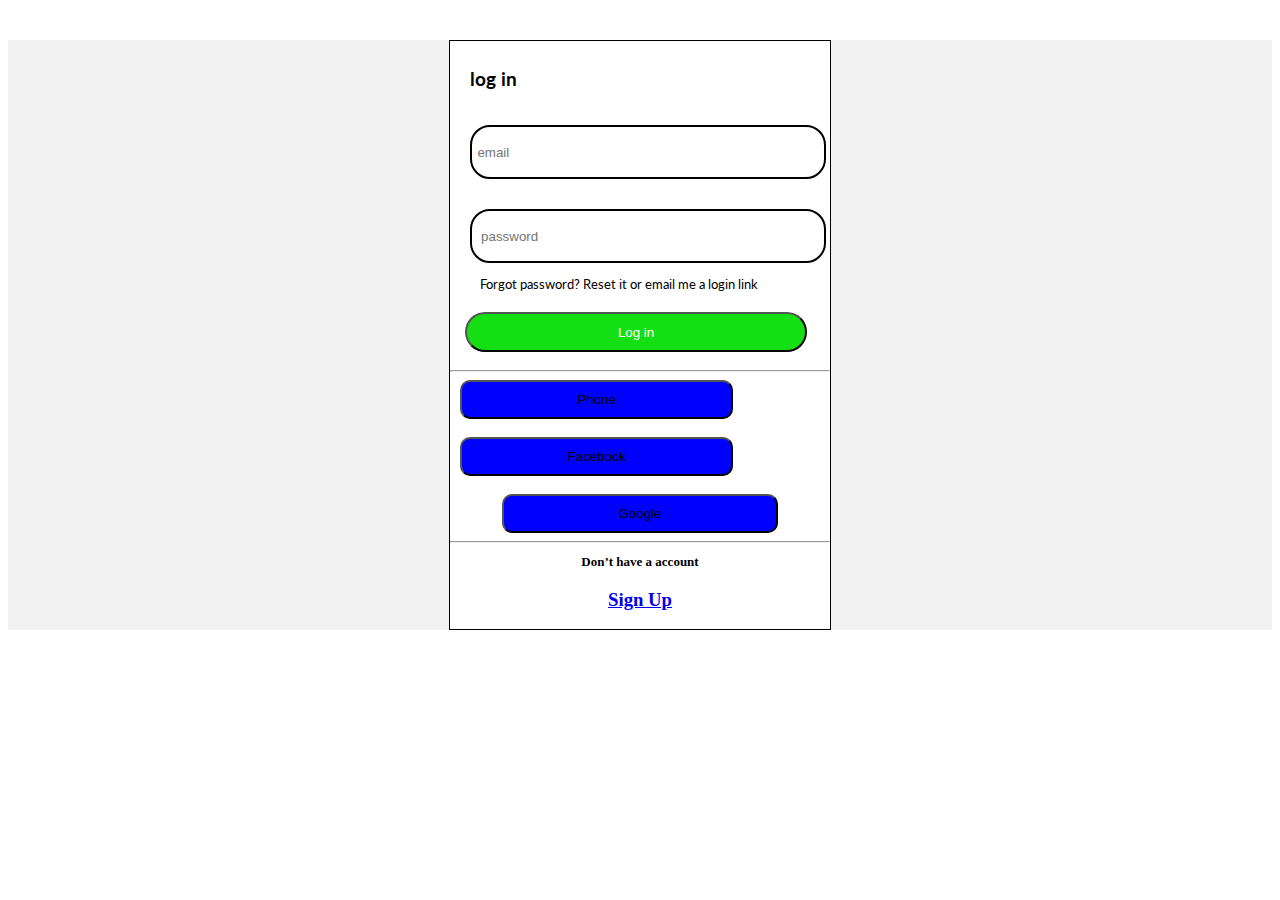
<file: login.html>
<!DOCTYPE html>
<html lang="en">
<head>
    <meta charset="UTF-8">
    <meta http-equiv="X-UA-Compatible" content="IE=edge">
    <meta name="viewport" content="width=device-width, initial-scale=1.0">
    <title>login</title>
    <!-- <link rel="stylesheet" href="login.css"> -->
    <!-- Poly Font -->
    <link rel="preconnect" href="https://fonts.googleapis.com">
    <link rel="preconnect" href="https://fonts.gstatic.com" crossorigin>
    <link href="https://fonts.googleapis.com/css2?family=Poly&display=swap" rel="stylesheet">
    <!-- Lato Font -->
    <link rel="preconnect" href="https://fonts.googleapis.com">
    <link rel="preconnect" href="https://fonts.gstatic.com" crossorigin>
    <link href="https://fonts.googleapis.com/css2?family=Lato&display=swap" rel="stylesheet">
    
</head>
<style>
    #container{
    width: 100%;
    /* max-height:700px ;  */
        background-color: #f2f2f2;
        /* overflow: scroll; */

}

#register{
    width: 30%;
   /* max-height: 300px; */
    margin: auto;
    margin-top: 40px;
    /* overflow: scroll; */
    background-color: white;
    border: 1px solid black;
    
    
}

.about{
    font-family: 'Poly', serif;
    font-weight: 200;
    padding-left: 20px;
    padding-top: 20px;
}
.signup{
    font-family: 'Lato', sans-serif;
    padding-left: 20px;
}
.signup{
    text-align: center;
}

#phone{

 
    background-color: blue;
    cursor: pointer;
    border-radius: 10px;
    padding: 10px 115px;
    margin-left: 10px;

}
#facebook{
    
    background-color: blue;
    cursor: pointer;
    border-radius: 10px;
    padding: 10px 105px;
    margin-left: 10px;


}
#google{
   
    background-color: blue;
    cursor: pointer;
    border-radius: 10px;
    padding: 10px 115px;
}



.fb{
    width: 80%;
    margin-top: 30px;
    border: 1px solid #cccccc;

}
.or{
    font-family: 'Lato', sans-serif;
    padding-left: 20px;
    font-size: larger;
}

.email{
    padding-left: 20px;
    font-family: 'Lato', sans-serif;
    font-weight: 700;
}
.emailBox{
    margin-left: 20px;
    margin-top: 10px;
    width: 90%;
    height:30px;
    border: 2px solid black;
    border-radius: 20px;
    margin-bottom: 20px;
    padding: 10px 5px;
}

.password{
    padding-left: 20px;
    font-family: 'Lato', sans-serif;
    font-weight: 700;
}
.passwordBox{
    margin-left: 20px;
    margin-top: 10px;
    width: 90%;
    height: 30px;
    border: 2px solid black;
    border-radius: 20px;
    padding: 10px 5px;
}
p{
    padding-left: 30px;
    font-family: 'Lato', sans-serif;
    font-size: small;
    margin-bottom: 20px;
}

.continue{
    margin-top: 15px;
    width: 90%;
    margin: auto;
    margin-left: 15px;
    color: white;
    background-color: rgb(19, 223, 19);
    height: 40px;
    margin-bottom: 10px;
    border-radius: 20px;
}
.continue:hover{
    background-color: green;
}
#msg{
    color: orange;
}

</style>
<body>
    <div id="container">
        
        <div id="register">
            
            <h4 class="or">log in</h4>
            
            
            <input class="emailBox" type="text" placeholder="email" />
           
            <input class="passwordBox" type="password" placeholder=" password" />
            <p style="margin-right: 20px;">Forgot password? Reset it or email me a login link</p>
            <button class="continue">Log in</button>
            <br>
            <hr>
            
           
            <div c="signupBut">
                <div class="rightBut">
                    <button id="phone"> Phone</button>
                </div>
                <br>
               <div class="leftBut">
                   <button id="facebook" value="fb" >Facebook</button>
               </div>
               <br>
               <div class="rightBut" style="text-align: center;">
                   <button id="google" style="text-align: center;">Google</button>
               </div>
               <hr>
               <h2 style="font-size: small; text-align: center;"> Don’t have a account</h2>
               <h3 style="text-align: center;"><a href="register.html">Sign Up</a></h3>
            </div>
            
        </div>
        
    </div>
</body>
</html>

<script>
    document.querySelector('.continue').addEventListener('click', signIn);

var arr = JSON.parse(localStorage.getItem('signupDatabase'));

function signIn(){
    var email = document.querySelector('.emailBox').value;
    var password = document.querySelector('.passwordBox').value;

  
    arr.map(function(e){
        if(e.email != email && e.password != password){
            var msg = document.querySelector('#msg');
            msg.textContent = "Please check your email or password..!";
            
        }
        else if(e.email == email && e.password == password){
            window.location.href = "landing_page.html";
        }
    })
}

var facebook = document.querySelector('#facebook').addEventListener('click', function(){
    window.location.href = 'https://www.facebook.com/';
})

var google = document.querySelector('#google').addEventListener('click', function(){
    window.location.href = 'https://accounts.google.com/ServiceLogin/identifier?service=mail&passive=true&rm=false&continue=https%3A%2F%2Fmail.google.com%2Fmail%2F&ss=1&scc=1&ltmpl=default&ltmplcache=2&emr=1&osid=1&flowName=GlifWebSignIn&flowEntry=ServiceLogin';
})

document.querySelector('.continue').addEventListener('click', function(){
    window.location.href = "landing_page.html";
})

</script>
</file>
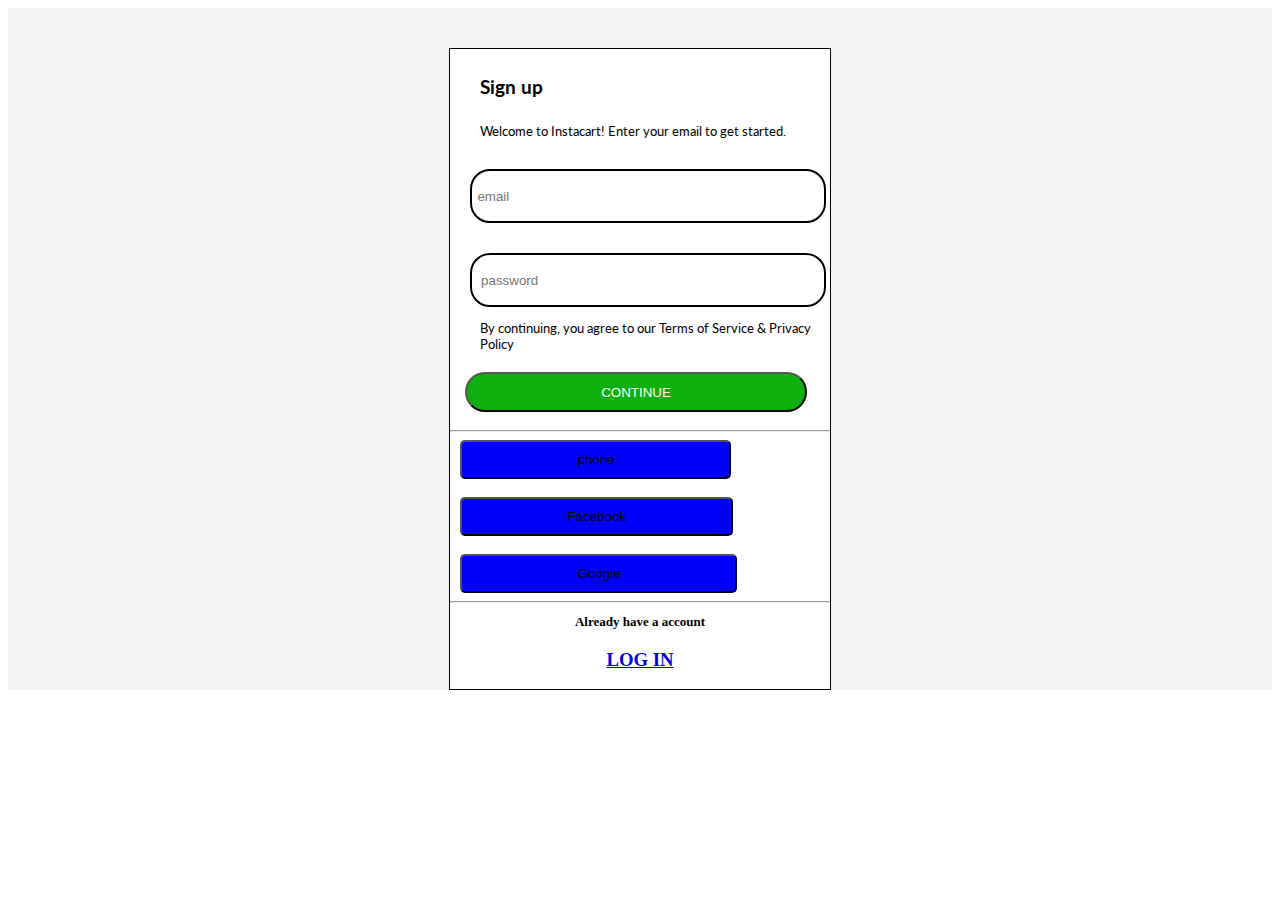
<file: register.html>
<!DOCTYPE html>
<html lang="en">
<head>
    <meta charset="UTF-8">
    <meta http-equiv="X-UA-Compatible" content="IE=edge">
    <meta name="viewport" content="width=device-width, initial-scale=1.0">
    <title>Register</title>
    <!-- <link rel="stylesheet" href="register copy.css"> -->
    <!-- Poly Font -->
    <link rel="preconnect" href="https://fonts.googleapis.com">
    <link rel="preconnect" href="https://fonts.gstatic.com" crossorigin>
    <link href="https://fonts.googleapis.com/css2?family=Poly&display=swap" rel="stylesheet">
    <!-- Lato Font -->
    <link rel="preconnect" href="https://fonts.googleapis.com">
    <link rel="preconnect" href="https://fonts.gstatic.com" crossorigin>
    <link href="https://fonts.googleapis.com/css2?family=Lato&display=swap" rel="stylesheet">
</head>
<style>
    #container{
    width: 100%;
    max-height:800px ; 
        background-color: #f2f2f2;
        overflow: scroll;

}

#register{
    width: 30%;
    margin: auto;
    margin-top: 40px;
    background-color: white;
    border: 1px solid black;
    
    
}

.about{
    font-family: 'Poly', serif;
    font-weight: 200;
    padding-left: 20px;
    padding-top: 20px;
}
.signup{
    font-family: 'Lato', sans-serif;
    padding-left: 20px;
}
.signup{
    text-align: center;
}

#phone{

 
    background-color: blue;
    cursor: pointer;
    border-radius: 5px;
    padding: 10px 115px;
    margin-left: 10px;

}
#facebook{
    
    background-color: blue;
    cursor: pointer;
    /* border: solid black 3px; */
    border-radius: 5px;
    padding: 10px 105px;
    margin-left: 10px;


}
#google{
   
    background-color: blue;
    cursor: pointer;
    border-radius: 5px;
    padding: 10px 115px;
    margin-left: 10px;
}



.fb{
    width: 80%;
    margin-top: 30px;
    border: 1px solid #cccccc;

}
.or{
    font-family: 'Lato', sans-serif;
    padding-left: 30px;
    font-size: larger;

}

.email{
    padding-left: 20px;
    font-family: 'Lato', sans-serif;
    font-weight: 700;
}
.emailBox{
    margin-left: 20px;
    margin-top: 10px;
    width: 90%;
    height:30px;
    border: 2px solid black;
    border-radius: 20px;
    margin-bottom: 20px;
    padding: 10px 5px;
}

.password{
    padding-left: 20px;
    font-family: 'Lato', sans-serif;
    font-weight: 700;
}
.passwordBox{
    margin-left: 20px;
    margin-top: 10px;
    width: 90%;
    height: 30px;
    border: 2px solid black;
    border-radius: 20px;
    padding: 10px 5px;
}
p{
    padding-left: 30px;
    font-family: 'Lato', sans-serif;
    font-size: small;
    margin-bottom: 20px;
}

.continue{
    margin-top: 15px;
    width: 90%;
    margin: auto;
    margin-left: 15px;
    color: white;
    background-color: rgb(13, 177, 13);
    height: 40px;
    margin-bottom: 10px;
    border-radius: 20px;
}
.continue:hover{
    background-color: rgb(26, 207, 26);
}
#msg{
    color: orange;
}

</style>
<body>
    <div id="container">
        
        <div id="register">
            
            <h4 class="or">Sign up</h4>
            <p style="margin-right: 20px;">Welcome to Instacart! Enter your email to get started.</p>
            
            <input class="emailBox" type="text" placeholder="email" />
           
            <input class="passwordBox" type="password" placeholder=" password" />
            <p>By continuing, you agree to our Terms of Service & Privacy Policy</p>
            <button class="continue">CONTINUE</button>
            <br>
            <hr>
            
           
            <div id="signupBut">
                <div>
                    <button id="phone"> phone </button>
                </div>
                <br>
               <div class="leftBut">
                   <button id="facebook" value="fb" style="text-align: center;">Facebook</button>
               </div>
               <br>
               <div class="rightBut">
                   <button id="google" style="text-align: center;">Google</button>
               </div>
            </div>
            <hr>
            <div>
                <h2 style="font-size: small; text-align: center;"> Already have a account</h2>
                <h3 style="text-align: center;"><a href="login.html">LOG IN</a></h3>
            </div>
        </div>
        
    </div>
</body>
</html>

<script >
    document.querySelector('.continue').addEventListener('click', signup);

var arr = JSON.parse(localStorage.getItem('signupDatabase')) || [];
function signup(){
    
    var email = document.querySelector('.emailBox').value;
    
    var password = document.querySelector('.passwordBox').value;
   
    var cellphone = document.querySelector('#phone').value;
    

    var obj = {
        
        email:email,
       
        password:password,
      
        cellphone:cellphone,
       
    }

    arr.push(obj);
    localStorage.setItem('signupDatabase', JSON.stringify(arr));
}

JSON.parse(localStorage.getItem('fb'));
var facebook = document.querySelector('#facebook').addEventListener('click', function(){
    var fb = window.location.href = 'https://www.facebook.com/';
    localStorage.setItem('fb', json.stringify(fb))
})

var google = document.querySelector('#google').addEventListener('click', function(){
    window.location.href = 'https://accounts.google.com/ServiceLogin/identifier?service=mail&passive=true&rm=false&continue=https%3A%2F%2Fmail.google.com%2Fmail%2F&ss=1&scc=1&ltmpl=default&ltmplcache=2&emr=1&osid=1&flowName=GlifWebSignIn&flowEntry=ServiceLogin';
})

document.querySelector('.continue').addEventListener('click', function(){
    window.location.href = 'login.html';
})

</script>
</file>
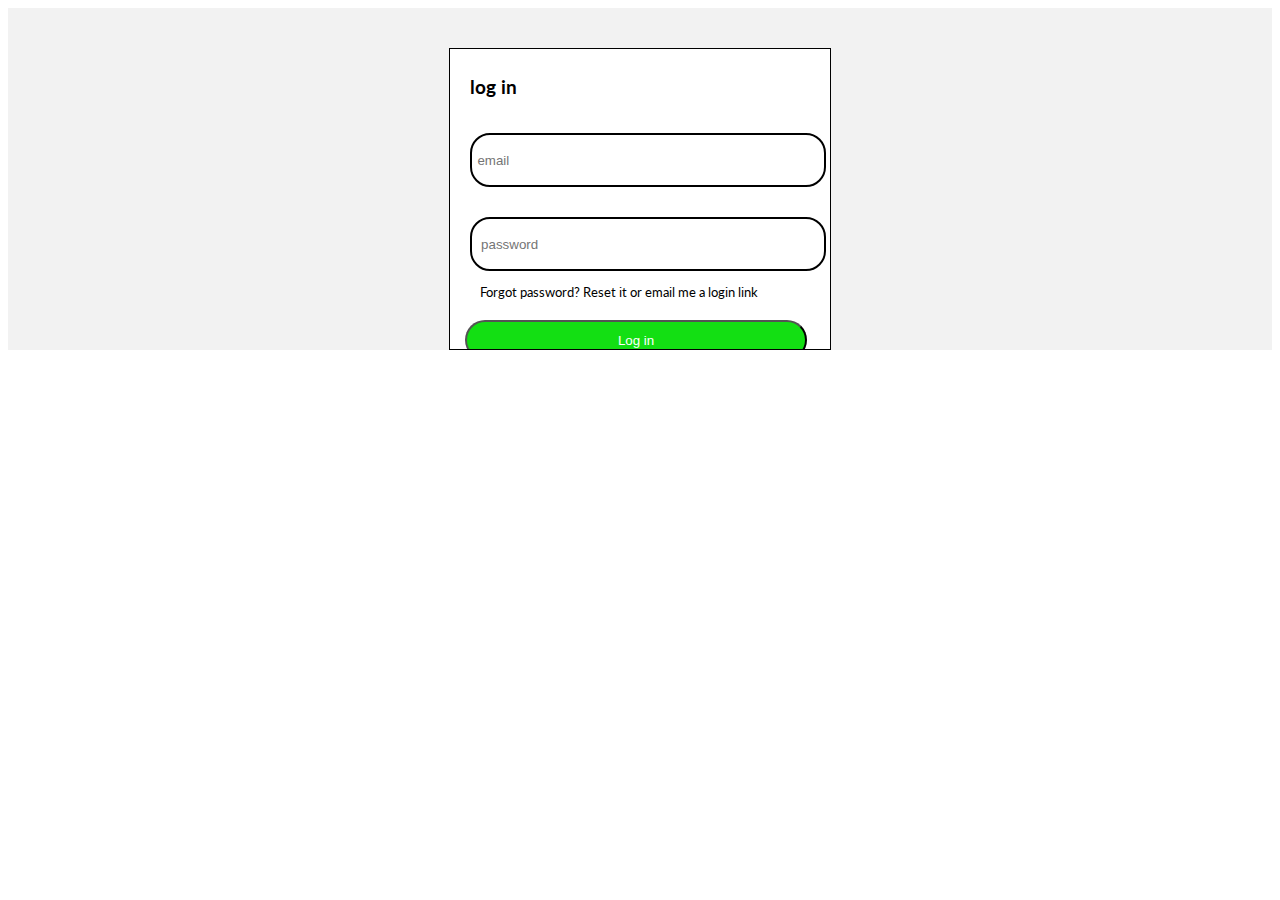
<file: sign in/login.html>
<!DOCTYPE html>
<html lang="en">
<head>
    <meta charset="UTF-8">
    <meta http-equiv="X-UA-Compatible" content="IE=edge">
    <meta name="viewport" content="width=device-width, initial-scale=1.0">
    <title>login</title>
    <!-- <link rel="stylesheet" href="login.css"> -->
    <!-- Poly Font -->
    <link rel="preconnect" href="https://fonts.googleapis.com">
    <link rel="preconnect" href="https://fonts.gstatic.com" crossorigin>
    <link href="https://fonts.googleapis.com/css2?family=Poly&display=swap" rel="stylesheet">
    <!-- Lato Font -->
    <link rel="preconnect" href="https://fonts.googleapis.com">
    <link rel="preconnect" href="https://fonts.gstatic.com" crossorigin>
    <link href="https://fonts.googleapis.com/css2?family=Lato&display=swap" rel="stylesheet">
    
</head>
<style>
    #container{
    width: 100%;
    max-height:700px ; 
        background-color: #f2f2f2;
        overflow: scroll;

}

#register{
    width: 30%;
   max-height: 300px;
    margin: auto;
    margin-top: 40px;
    overflow: scroll;
    background-color: white;
    border: 1px solid black;
    
    
}

.about{
    font-family: 'Poly', serif;
    font-weight: 200;
    padding-left: 20px;
    padding-top: 20px;
}
.signup{
    font-family: 'Lato', sans-serif;
    padding-left: 20px;
}
.signup{
    text-align: center;
}

#phone{

 
    background-color: blue;
    cursor: pointer;
    border-radius: 10px;
    padding: 10px 115px;
    margin-left: 10px;

}
#facebook{
    
    background-color: blue;
    cursor: pointer;
    border-radius: 10px;
    padding: 10px 105px;
    margin-left: 10px;


}
#google{
   
    background-color: blue;
    cursor: pointer;
    border-radius: 10px;
    padding: 10px 115px;
}



.fb{
    width: 80%;
    margin-top: 30px;
    border: 1px solid #cccccc;

}
.or{
    font-family: 'Lato', sans-serif;
    padding-left: 20px;
    font-size: larger;
}

.email{
    padding-left: 20px;
    font-family: 'Lato', sans-serif;
    font-weight: 700;
}
.emailBox{
    margin-left: 20px;
    margin-top: 10px;
    width: 90%;
    height:30px;
    border: 2px solid black;
    border-radius: 20px;
    margin-bottom: 20px;
    padding: 10px 5px;
}

.password{
    padding-left: 20px;
    font-family: 'Lato', sans-serif;
    font-weight: 700;
}
.passwordBox{
    margin-left: 20px;
    margin-top: 10px;
    width: 90%;
    height: 30px;
    border: 2px solid black;
    border-radius: 20px;
    padding: 10px 5px;
}
p{
    padding-left: 30px;
    font-family: 'Lato', sans-serif;
    font-size: small;
    margin-bottom: 20px;
}

.continue{
    margin-top: 15px;
    width: 90%;
    margin: auto;
    margin-left: 15px;
    color: white;
    background-color: rgb(19, 223, 19);
    height: 40px;
    margin-bottom: 10px;
    border-radius: 20px;
}
.continue:hover{
    background-color: green;
}
#msg{
    color: orange;
}

</style>
<body>
    <div id="container">
        
        <div id="register">
            
            <h4 class="or">log in</h4>
            
            
            <input class="emailBox" type="text" placeholder="email" />
           
            <input class="passwordBox" type="password" placeholder=" password" />
            <p style="margin-right: 20px;">Forgot password? Reset it or email me a login link</p>
            <button class="continue">Log in</button>
            <br>
            <hr>
            
           
            <div c="signupBut">
                <div class="rightBut">
                    <button id="phone"> Phone</button>
                </div>
                <br>
               <div class="leftBut">
                   <button id="facebook" value="fb" >Facebook</button>
               </div>
               <br>
               <div class="rightBut" style="text-align: center;">
                   <button id="google" style="text-align: center;">Google</button>
               </div>
               <hr>
               <h2 style="font-size: small; text-align: center;"> Don’t have a account</h2>
               <h3 style="text-align: center;"><a href="register.html">Sign Up</a></h3>
            </div>
            
        </div>
        
    </div>
</body>
</html>

<script>
    document.querySelector('.continue').addEventListener('click', signIn);

var arr = JSON.parse(localStorage.getItem('signupDatabase'));

function signIn(){
    var email = document.querySelector('.emailBox').value;
    var password = document.querySelector('.passwordBox').value;

  
    arr.map(function(e){
        if(e.email != email && e.password != password){
            var msg = document.querySelector('#msg');
            msg.textContent = "Please check your email or password..!";
            
        }
        else if(e.email == email && e.password == password){
            window.location.href = "account.html";
        }
    })
}

var facebook = document.querySelector('#facebook').addEventListener('click', function(){
    window.location.href = 'https://www.facebook.com/';
})

var google = document.querySelector('#google').addEventListener('click', function(){
    window.location.href = 'https://accounts.google.com/ServiceLogin/identifier?service=mail&passive=true&rm=false&continue=https%3A%2F%2Fmail.google.com%2Fmail%2F&ss=1&scc=1&ltmpl=default&ltmplcache=2&emr=1&osid=1&flowName=GlifWebSignIn&flowEntry=ServiceLogin';
})

document.querySelector('.continue').addEventListener('click', function(){
    window.location.href = 'register.html'
})

</script>
</file>
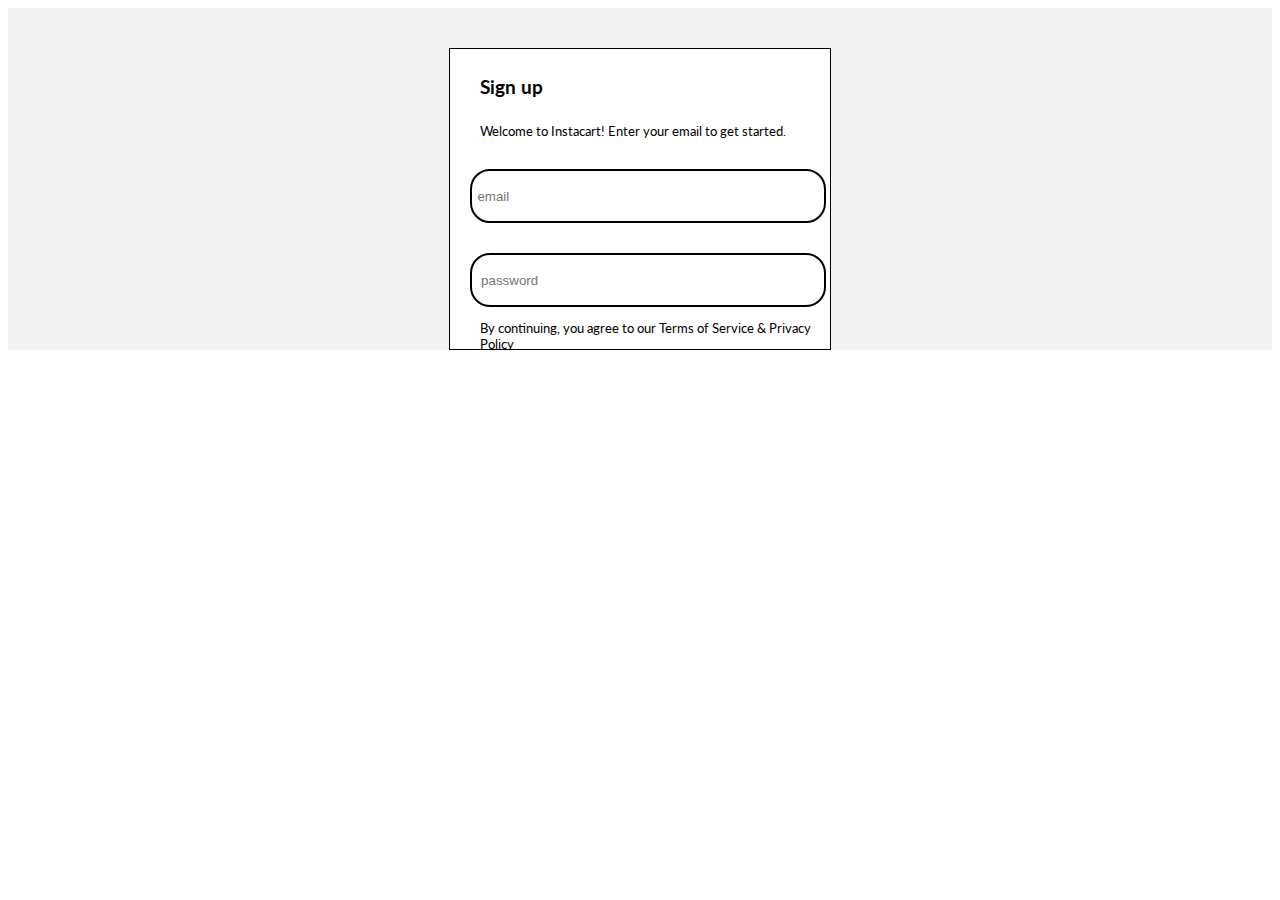
<file: sign in/register.html>
<!DOCTYPE html>
<html lang="en">
<head>
    <meta charset="UTF-8">
    <meta http-equiv="X-UA-Compatible" content="IE=edge">
    <meta name="viewport" content="width=device-width, initial-scale=1.0">
    <title>Register</title>
    <!-- <link rel="stylesheet" href="register copy.css"> -->
    <!-- Poly Font -->
    <link rel="preconnect" href="https://fonts.googleapis.com">
    <link rel="preconnect" href="https://fonts.gstatic.com" crossorigin>
    <link href="https://fonts.googleapis.com/css2?family=Poly&display=swap" rel="stylesheet">
    <!-- Lato Font -->
    <link rel="preconnect" href="https://fonts.googleapis.com">
    <link rel="preconnect" href="https://fonts.gstatic.com" crossorigin>
    <link href="https://fonts.googleapis.com/css2?family=Lato&display=swap" rel="stylesheet">
</head>
<style>
    #container{
    width: 100%;
    max-height:800px ; 
        background-color: #f2f2f2;
        overflow: scroll;

}

#register{
    width: 30%;
   max-height: 300px;
    margin: auto;
    margin-top: 40px;
    overflow: scroll;
    background-color: white;
    border: 1px solid black;
    
    
}

.about{
    font-family: 'Poly', serif;
    font-weight: 200;
    padding-left: 20px;
    padding-top: 20px;
}
.signup{
    font-family: 'Lato', sans-serif;
    padding-left: 20px;
}
.signup{
    text-align: center;
}

#phone{

 
    background-color: blue;
    cursor: pointer;
    border-radius: 5px;
    padding: 10px 115px;
    margin-left: 10px;

}
#facebook{
    
    background-color: blue;
    cursor: pointer;
    /* border: solid black 3px; */
    border-radius: 5px;
    padding: 10px 105px;
    margin-left: 10px;


}
#google{
   
    background-color: blue;
    cursor: pointer;
    border-radius: 5px;
    padding: 10px 115px;
    margin-left: 10px;
}



.fb{
    width: 80%;
    margin-top: 30px;
    border: 1px solid #cccccc;

}
.or{
    font-family: 'Lato', sans-serif;
    padding-left: 30px;
    font-size: larger;

}

.email{
    padding-left: 20px;
    font-family: 'Lato', sans-serif;
    font-weight: 700;
}
.emailBox{
    margin-left: 20px;
    margin-top: 10px;
    width: 90%;
    height:30px;
    border: 2px solid black;
    border-radius: 20px;
    margin-bottom: 20px;
    padding: 10px 5px;
}

.password{
    padding-left: 20px;
    font-family: 'Lato', sans-serif;
    font-weight: 700;
}
.passwordBox{
    margin-left: 20px;
    margin-top: 10px;
    width: 90%;
    height: 30px;
    border: 2px solid black;
    border-radius: 20px;
    padding: 10px 5px;
}
p{
    padding-left: 30px;
    font-family: 'Lato', sans-serif;
    font-size: small;
    margin-bottom: 20px;
}

.continue{
    margin-top: 15px;
    width: 90%;
    margin: auto;
    margin-left: 15px;
    color: white;
    background-color: rgb(13, 177, 13);
    height: 40px;
    margin-bottom: 10px;
    border-radius: 20px;
}
.continue:hover{
    background-color: rgb(26, 207, 26);
}
#msg{
    color: orange;
}

</style>
<body>
    <div id="container">
        
        <div id="register">
            
            <h4 class="or">Sign up</h4>
            <p style="margin-right: 20px;">Welcome to Instacart! Enter your email to get started.</p>
            
            <input class="emailBox" type="text" placeholder="email" />
           
            <input class="passwordBox" type="password" placeholder=" password" />
            <p>By continuing, you agree to our Terms of Service & Privacy Policy</p>
            <button class="continue">CONTINUE</button>
            <br>
            <hr>
            
           
            <div id="signupBut">
                <div>
                    <button id="phone"> phone </button>
                </div>
                <br>
               <div class="leftBut">
                   <button id="facebook" value="fb" style="text-align: center;">Facebook</button>
               </div>
               <br>
               <div class="rightBut">
                   <button id="google" style="text-align: center;">Google</button>
               </div>
            </div>
            <hr>
            <div>
                <h2 style="font-size: small; text-align: center;"> Already have a account</h2>
                <h3 style="text-align: center;"><a href="login.html">LOG IN</a></h3>
            </div>
        </div>
        
    </div>
</body>
</html>

<script >
    document.querySelector('.continue').addEventListener('click', signup);

var arr = JSON.parse(localStorage.getItem('signupDatabase')) || [];
function signup(){
    
    var email = document.querySelector('.emailBox').value;
    
    var password = document.querySelector('.passwordBox').value;
   
    var cellphone = document.querySelector('#phone').value;
    

    var obj = {
        
        email:email,
       
        password:password,
      
        cellphone:cellphone,
       
    }

    arr.push(obj);
    localStorage.setItem('signupDatabase', JSON.stringify(arr));
}

JSON.parse(localStorage.getItem('fb'));
var facebook = document.querySelector('#facebook').addEventListener('click', function(){
    var fb = window.location.href = 'https://www.facebook.com/';
    localStorage.setItem('fb', json.stringify(fb))
})

var google = document.querySelector('#google').addEventListener('click', function(){
    window.location.href = 'https://accounts.google.com/ServiceLogin/identifier?service=mail&passive=true&rm=false&continue=https%3A%2F%2Fmail.google.com%2Fmail%2F&ss=1&scc=1&ltmpl=default&ltmplcache=2&emr=1&osid=1&flowName=GlifWebSignIn&flowEntry=ServiceLogin';
})

document.querySelector('.continue').addEventListener('click', function(){
    window.location.href = 'login.html';
})

</script>
</file>
